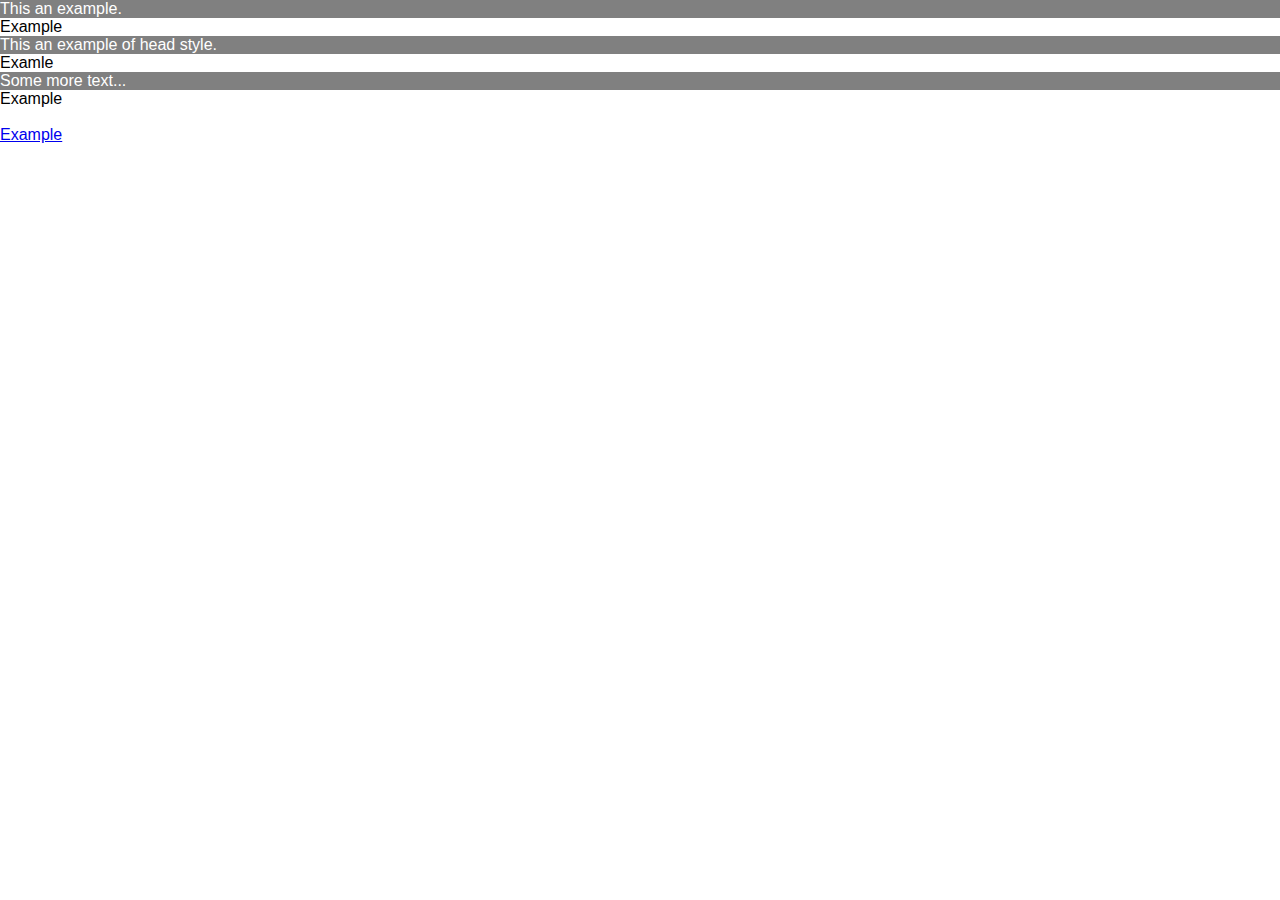
<file: webhtml.html>
<!DOCTYPE html>
<html>
<head>
	<title>Первая Страница</title>
	<style>
	p {
		color:white;
		background-color:gray;	
	}
	</style>
	<link rel="stylesheet" href="webcss.css">
</head>
<body>
	<p>This an example.</p>
	<li>Example</li>
	<p>This an example of head style.</p>
	<li>Examle</li>
	<p>Some more text...</p>
	<li>Example</li>
	<a href="webhtml2.html"><br>Example</a>
</body>
</html>
</file>
<file: webcss.css>
/* Created by Good_Bits */


:root {
    --sidebar-width: 300px ;
}

html {
    font-family: 'Segoe UI', Tahoma, Geneva, Verdana, sans-serif ;
}

* {
    padding: 0 ;
    margin : 0 ;
    box-sizing: border-box ;
    user-select: none ;
    -webkit-user-select: none ;
    -webkit-tap-highlight-color: transparent ;
}

body {
    width: 100vw ;
    max-width: 100% ;
    overflow-x: hidden ;
}

.wrapper {
    position: relative ;
    width : 100% ;
    height: 100vh ;
    overflow: hidden ;
    display: flex ;
}


.game-window {
    flex: 1 ;
    display:flex;
    align-items:center;
    justify-content:center;
    background-color: #393E46 ;

    flex-direction: column ;
}

.game-window .message-container {
    color: #658185 ;
}

.game-window .game-start-message {
    display: flex ;
    align-items: center ;
    flex-direction: column ;
}

#timer , #scorePageTime {
    font-size: 2rem ;
    font-weight: 500 ;
    color: #8bb0b6 ;
    font-family: monospace ;
}

#scorePageTime {
    margin-left: 1rem ;
}

.game-board-container {
    position: relative ;
    --width: min(80vw,60vh);
    width: var(--width) ;
    height :var(--width) ;
    background-color: #658185 ;

    margin: 3rem 0 ;
}

.game-board-container .game-board {
    width: 100% ;
    height: 100% ;
    display: grid ;
    padding: 4px ;
    grid-template: repeat(5,1fr) / repeat(5,1fr) ;
    gap: 4px ;
}

.game-board-container .game-board .box {
    position: relative ;
    background-color: #393E46 ; 
    transition: all 300ms ease-out;

    display:flex;
    align-items:center;
    justify-content:center;

    font-size: 2.2rem ;
    color: #fff ;
    cursor: pointer ;
}

.game-board-container .game-board .box:hover {
    background-color: #2c3035 ;
}


.game-board-container .game-board .box::before {
    position: absolute ;
    content: "" ;
    width: 80% ;
    height: 80% ;
    top: 50% ;
    left: 50% ;
    background-color: transparent ;
    transition: all 300ms ease-out;
    border-radius: 50% ;
    transform: translate(-50%,-50%) scale(0);
}

.game-board-container .game-board .box .num {
    position: relative ;
    z-index: 1 ;
}

.game-board-container .game-board .box[data-marked="true"]:before {
    background-color: #44575a ;
    transform: translate(-50%,-50%) scale(1);
}

.game-window .screen {
    position: absolute ;
    background-color: #393E46 ;
    width: 100% ;
    height: 100% ;

    display:flex;
    align-items:center;
    justify-content:center;
    flex-direction: column ;

    transition: opacity 200ms ease-out ;
    z-index: 99 ;
}

.game-window .screen[data-state="hidden"] {
    opacity: 0 ;
    pointer-events: none ;
}

.game-window .screen button {
    font-size: 0.8rem ;
    letter-spacing: 2px ;
    font-weight: 700 ;
    padding: 0.8rem 3rem ;
    border-radius: 4px ;
    outline: none ;
    border: 4px solid  #658185 ;
    color: #658185 ;

    background-color: transparent ;
    cursor: pointer ;
    text-transform: uppercase ;
}

.game-window .screen button:hover {
    background-color: #2c3035 ;
}

.game-window .screen button:active {
    background-color: #222529 ;
}

.game-window .start-screen .game-title {
    font-size: 4rem ;
    color: #fff ;
}

.game-window .screen .screen-title {
    position: relative ;
    font-size: 32px ;
    background-color: #658185 ;
    padding: 0.5rem ;
    font-weight: 700 ;
    color: #393E46 ;
}

.game-window .screen .screen-title::before {
    position: absolute ;
    content: "" ;
    width: 100% ;
    left: 0 ;
    height: 4px ;
    background-color: #658185 ;
    bottom: calc(100% + 4px);
}

.game-window .screen .screen-title::after {
    position: absolute ;
    content: "" ;
    width: 100% ;
    left: 0 ;
    height: 4px ;
    background-color: #658185 ;
    top: calc(100% + 4px);
}

.game-window .screen .msg {
    font-size: 16px ;
    color: #658185 ;
    margin: 2rem 0 ;

    max-width: 30ch ;
    text-align: center ;

    display: flex ;
    align-items: center ;
}
</file>
